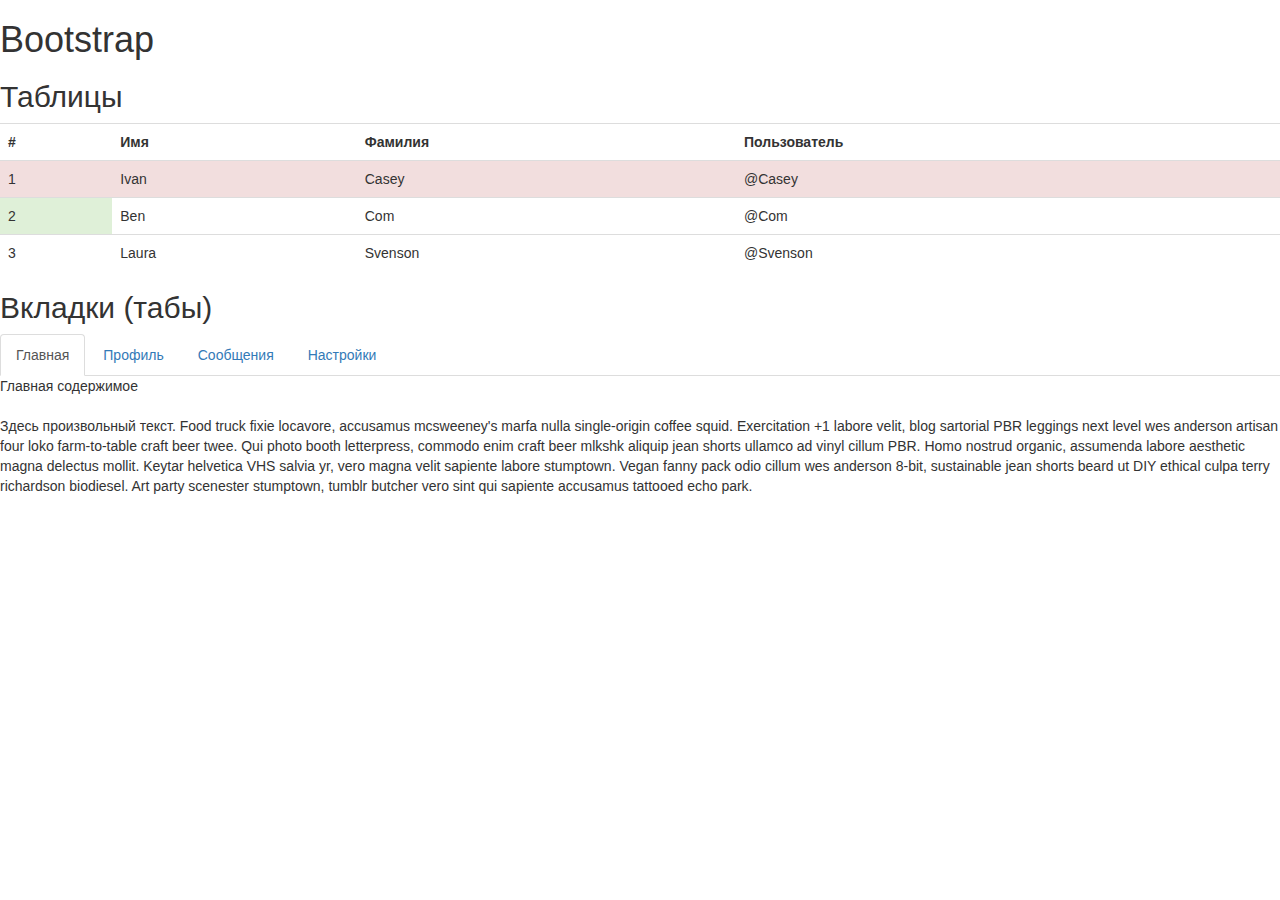
<file: bootstrap/index.html>
<!DOCTYPE html>
<html lang="en">
<head>
	<meta charset="UTF-8">
	<title>Bootstrap</title>
	<link rel="stylesheet" href="css/bootstrap.css">
	<script src="http://ajax.googleapis.com/ajax/libs/jquery/3.2.1/jquery.min.js"></script>
	<script type="text/javascript" src="js/bootstrap.js"></script>
</head>
<body>

	<h1>Bootstrap</h1>

<!-- 	ДОМАШНЕЕ ЗАДАНИЕ:
=====================================================
1 ряд: 
Навигация (меню) - 
https://getbootstrap.com/docs/3.3/components/#nav
http://bootstrap-3.ru/components.php#nav

Thumbnails (эскизы) -
https://getbootstrap.com/docs/3.3/components/#thumbna..
http://bootstrap-3.ru/components.php#thumbnails

2 ряд:
Слайдер (карусель) -
https://getbootstrap.com/docs/3.3/javascript/#carousel
http://bootstrap-3.ru/javascript.php#carousel

Формы - 
https://getbootstrap.com/docs/3.3/css/#forms
http://bootstrap-3.ru/css.php#forms
+ кнопки 

3 ряд:
!!! Таблицы - 
https://getbootstrap.com/docs/3.3/css/#tables
http://bootstrap-3.ru/css.php#tables

Вкладки (tabs) - 
https://getbootstrap.com/docs/3.3/javascript/#tabs
http://bootstrap-3.ru/javascript.php#tabs   

===================================================
  -->



<!-- ТАБЛИЦЫ
__________________________	

class="table table-striped"  --- обычная + класс зебра
.table-bordered границы разделения
.table-hover курсор при наведении подобно ховеру 
.table-condensed компактная таблица 


контекстные классы (цвет строк и отдельных ячеек):
.active	- 	серый цв		Применяет цвет при наведении на конкретную строку или ячейку
.success -	зеленый	цв		Указывает на успешное или позитивное действие
.info -  синий цв				Указывает на нейтральные информативные изменения или действия
.warning - 	желтый			Указывает на предупреждения, которые могут потребовать внимания
.danger - красный		Указывает на опасное или потенциально негативное действие

Адаптивные таблицы .table меняем на .table-responsive
-->

<h2>Таблицы</h2>

<table class="table table-striped! table-bordered! table-hover! ">
  <tr>
  	<th>#</th>
  	<th>Имя</th>
  	<th>Фамилия</th>
  	<th>Пользователь</th>
  </tr>
  <tr class="danger">
  	<td>1</td>
  	<td>Ivan</td>
  	<td>Casey</td>
  	<td>@Casey</td>
  </tr>
  <tr>
  	<td class="success">2</td>
  	<td>Ben</td>
  	<td>Com</td>
  	<td>@Com</td>
  </tr>
  <tr>
  	<td>3</td>
  	<td>Laura</td>
  	<td>Svenson</td>
  	<td>@Svenson</td>
  </tr>
</table>


<!-- ВКЛАДКИ TABS
fade - плавное угасание
-->

<h2>Вкладки (табы)</h2>
<ul class="nav nav-tabs">
  <li class="active"><a href="#home" data-toggle="tab">Главная</a></li>
  <li><a href="#profile" data-toggle="tab">Профиль</a></li>
  <li><a href="#messages" data-toggle="tab">Сообщения</a></li>
  <li><a href="#settings" data-toggle="tab">Настройки</a></li>
</ul>

<!-- Tab panes -->
<div class="tab-content">
  <div class="tab-pane fade in active" id="home">
  	<p>Главная содержимое<br><br>
  	  	
  	  	Здесь произвольный текст. Food truck fixie locavore, accusamus mcsweeney's marfa nulla single-origin coffee squid. Exercitation +1 labore velit, blog sartorial PBR leggings next level wes anderson artisan four loko farm-to-table craft beer twee. Qui photo booth letterpress, commodo enim craft beer mlkshk aliquip jean shorts ullamco ad vinyl cillum PBR. Homo nostrud organic, assumenda labore aesthetic magna delectus mollit. Keytar helvetica VHS salvia yr, vero magna velit sapiente labore stumptown. Vegan fanny pack odio cillum wes anderson 8-bit, sustainable jean shorts beard ut DIY ethical culpa terry richardson biodiesel. Art party scenester stumptown, tumblr butcher vero sint qui sapiente accusamus tattooed echo park.</p>
  </div>
  <div class="tab-pane fade" id="profile">
  	<p>Профиль содержимое<br><br>
  	  	
  	  	Food truck fixie locavore, accusamus mcsweeney's marfa nulla single-origin coffee squid. Exercitation +1 labore velit, blog sartorial PBR leggings next level wes anderson artisan four loko farm-to-table craft beer twee. Qui photo booth letterpress, commodo enim craft beer mlkshk aliquip jean shorts ullamco ad vinyl cillum PBR. Homo nostrud organic, assumenda labore aesthetic magna delectus mollit. Keytar helvetica VHS salvia yr, vero magna velit sapiente labore stumptown. Vegan fanny pack odio cillum wes anderson 8-bit, sustainable jean shorts beard ut DIY ethical culpa terry richardson biodiesel. Art party scenester stumptown, tumblr butcher vero sint qui sapiente accusamus tattooed echo park. Здесь произвольный текст. </p>
  </div>
  <div class="tab-pane fade" id="messages">
  	<p>Сообщения содержимое<br><br>
  	  	
  	  	Сommodo enim craft beer mlkshk aliquip jean shorts ullamco ad vinyl cillum PBR. Homo nostrud organic, assumenda labore aesthetic magna delectus mollit. Keytar helvetica VHS salvia yr, vero magna velit sapiente labore stumptown. Vegan fanny pack odio cillum wes anderson 8-bit, sustainable jean shorts beard ut DIY ethical culpa terry richardson biodiesel. Art party scenester stumptown, tumblr butcher vero sint qui sapiente accusamus tattooed echo park. Здесь произвольный текст. Food truck fixie locavore, accusamus mcsweeney's marfa nulla single-origin coffee squid. Exercitation +1 labore velit, blog sartorial PBR leggings next level wes anderson artisan four loko farm-to-table craft beer twee. Qui photo booth letterpress </p>
  </div>
  <div class="tab-pane fade" id="settings">
  	<p>Сообщения содержимое<br><br>
  	  	  	
	  	Sustainable jean shorts beard ut DIY ethical culpa terry richardson biodiesel. Art party scenester stumptown, tumblr butcher vero sint qui sapiente accusamus tattooed echo park. Здесь произвольный текст. Food truck fixie locavore, accusamus mcsweeney's marfa nulla single-origin coffee squid. Exercitation +1 labore velit, blog sartorial PBR leggings next level wes anderson artisan four loko farm-to-table craft beer twee. Qui photo booth letterpress. Сommodo enim craft beer mlkshk aliquip jean shorts ullamco ad vinyl cillum PBR. Homo nostrud organic, assumenda labore aesthetic magna delectus mollit. Keytar helvetica VHS salvia yr, vero magna velit sapiente labore stumptown. Vegan fanny pack odio cillum wes anderson 8-bit </p>
  </div>
</div>



</body>
</html>
</file>
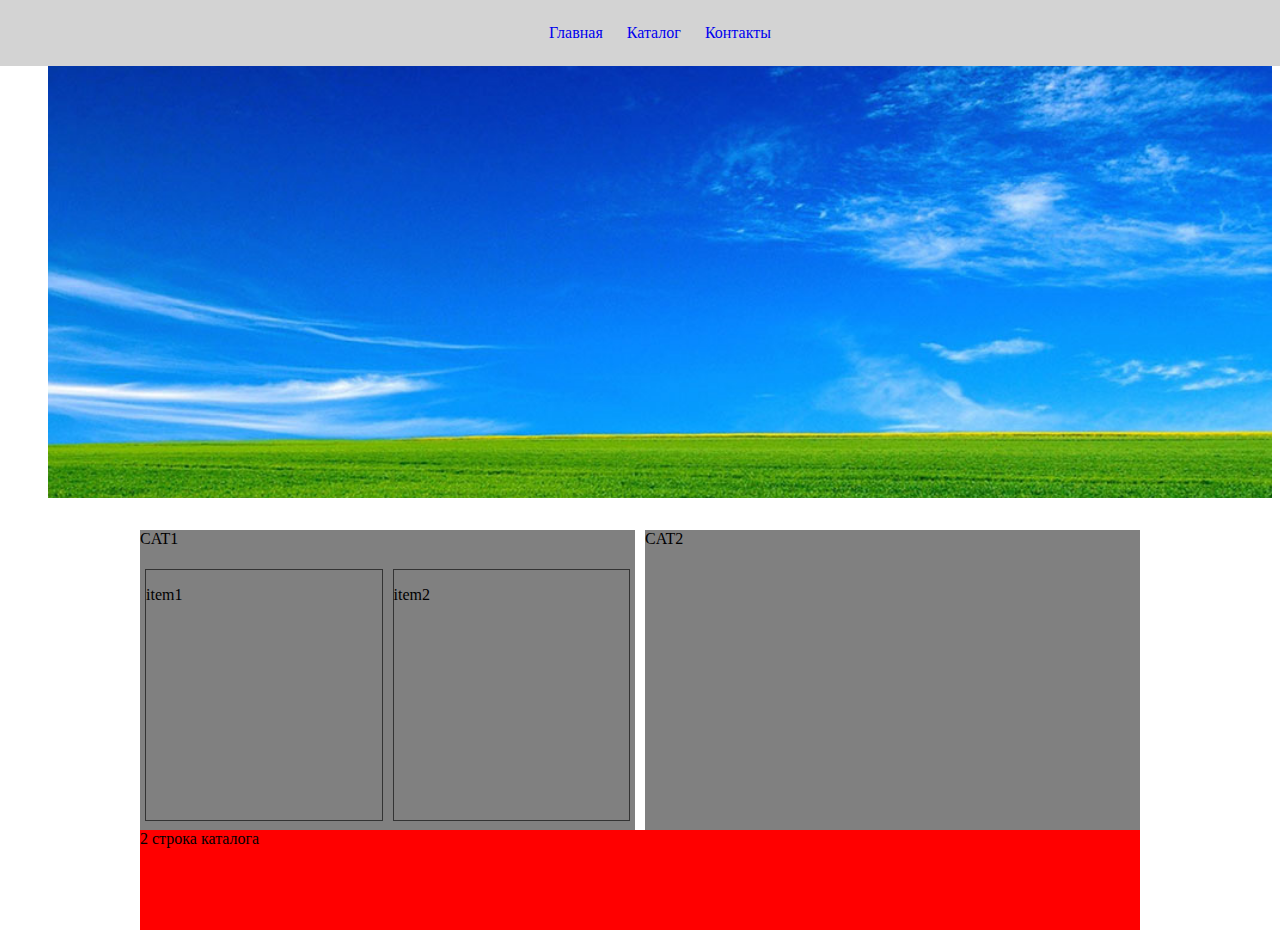
<file: shop_tmp1/index.html>
<!DOCTYPE html>
<html lang="ru">

<head>
    <meta charset="UTF-8">
    <title>Главная - Health and Eating</title>
    <link rel="stylesheet" type="text/css" href="css/style.css">

</head>

<body>

    <!-- menu -->
    <div class="menu">
        <ul>
            <li>
                <a href="index.html">Главная</a>
            </li>
            <li>
                <a href="blog.html">Каталог</a>
            </li>
            <li>
                <a href="contacts.html">Контакты</a>
            </li>
        </ul>
    </div> 
    <a href=""></a>

    <!-- slider -->      
    <div class="row">
        <div class="col-12">
            <ul class="slider">
                <li class="active-slide"></li>
                <li></li>
                <li></li>
            </ul>
        </div>
    </div>

    <!-- общий контейнер grid layout -->     
    <div class="container">

        <!-- 1 строка каталога -->
        <div class="row">
            <div class="col-6">
               <div class="cat1">  
                    <p>CAT1</p>
                    <div class="col-6">
                        <div class="item">
                           <p>item1</p>
                           <!-- img in -->
                        </div>
                    </div>

                    <div class="col-6">
                        <div class="item">
                            <p>item2</p>
                            <!-- img in -->
                        </div>
                    </div>
                </div>
            </div>

            
            <div class="col-6">
                <div class="cat2">  
                    <p>CAT2</p>
                </div>
            </div>
        </div>

        <!-- 2 строка каталога -->
        <div class="row" style="background: red; height: 100px;">
            2 строка каталога
        </div>
    </div>


</body>

</html>
</file>
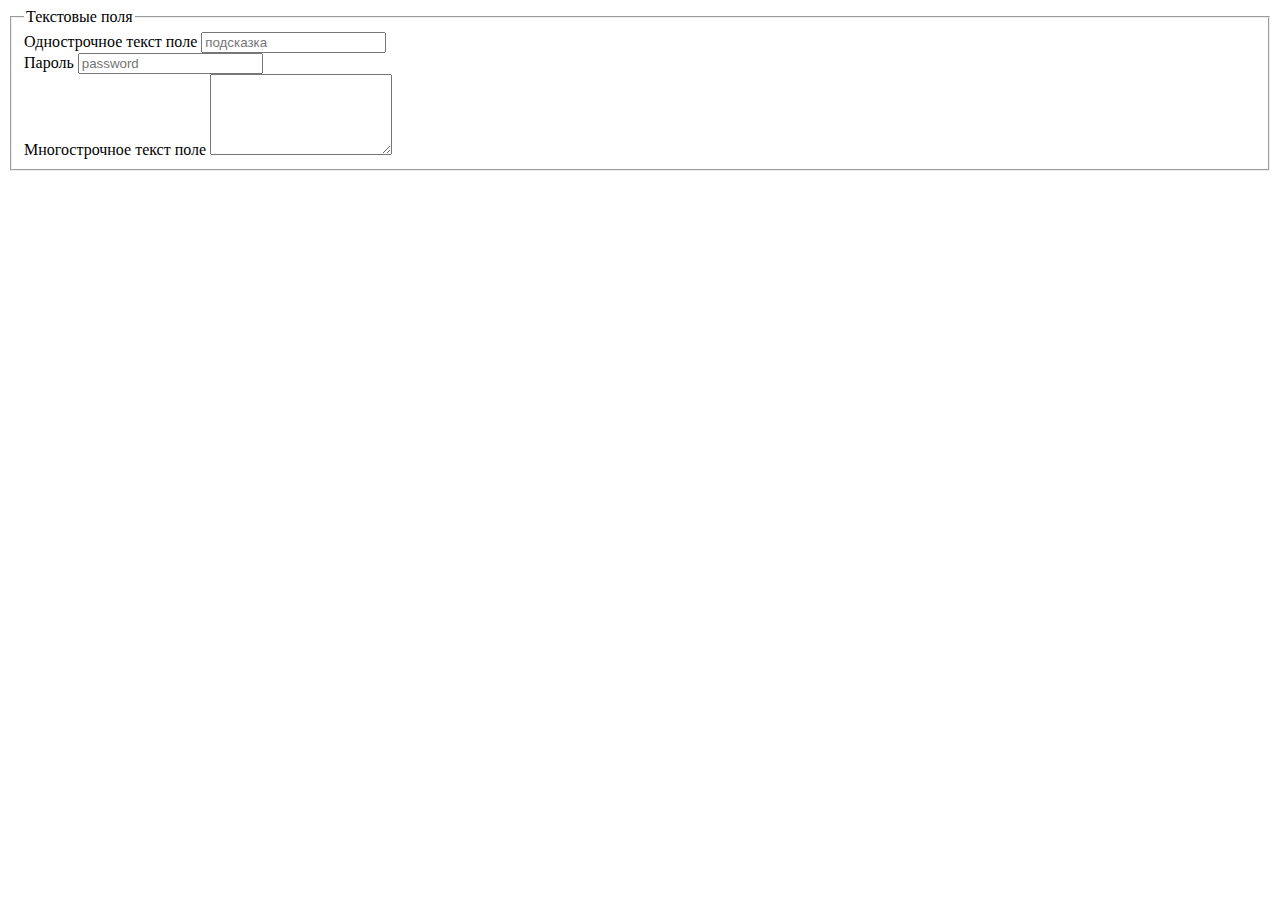
<file: less01_02_forms.html>
<!DOCTYPE html>
<html lang="ru">

<head>
    <meta charset="UTF-8">
    <title>Forms</title>
</head>

<body>
    <form action="#" method="post">
        <fieldset>
            <legend>Текстовые поля</legend>
            <div>
                <label for="textField">Однострочное текст поле</label>
                <input type="text" name="" id="textField" placeholder="подсказка" required>
            </div>
            <div>
                <label for="pwd">Пароль</label>
                <input type="password" name="" id="pwd" placeholder="password" required>
            </div>
            <div>
                <label for="text_area">Многострочное текст поле</label>
                <textarea rows="5" id="text_area"></textarea>
            </div>

            <div>
            	<input id="" type="hidden">
            </div>
            
        </fieldset>
    </form>
</body>

</html>
</file>
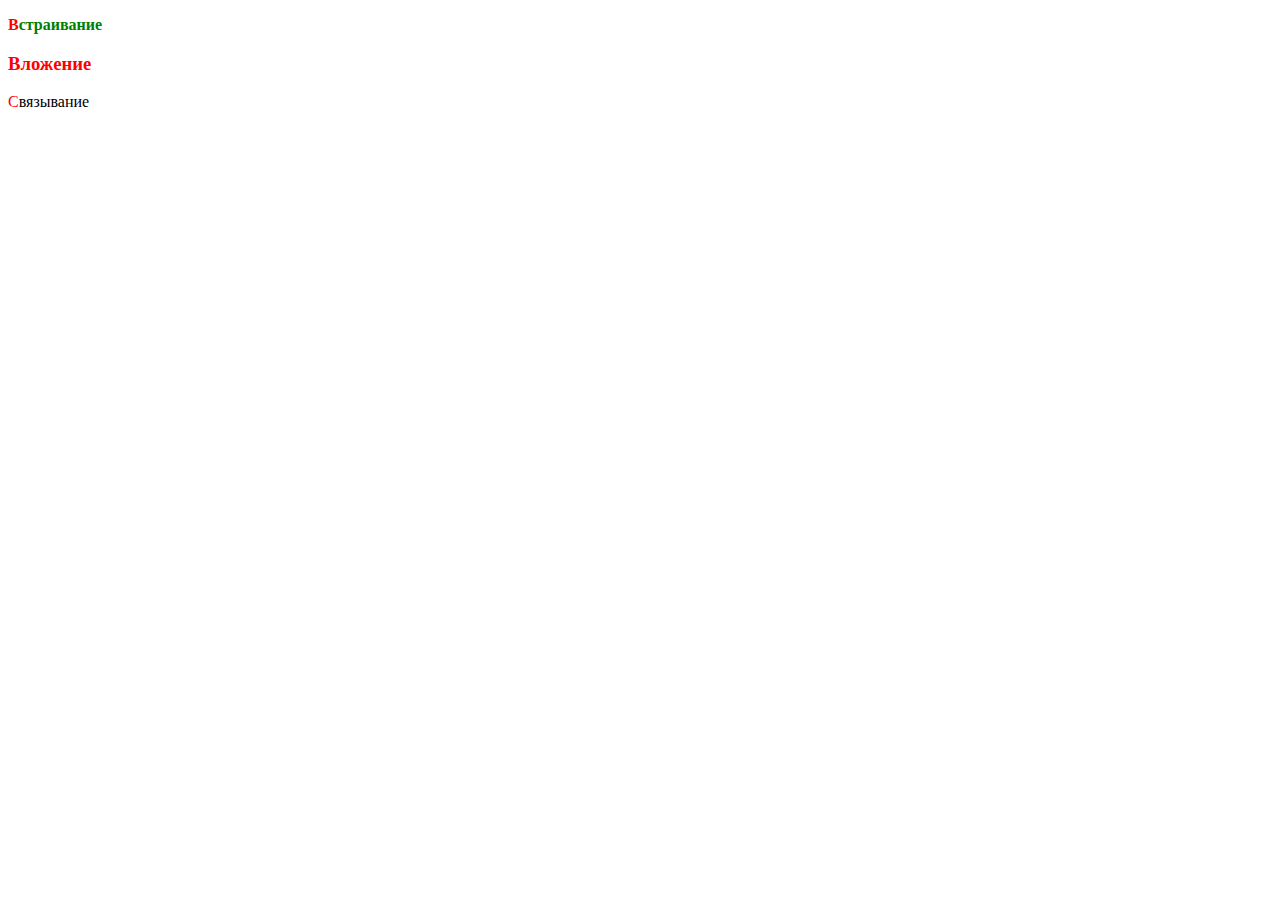
<file: less03_styles_lesson3.html>
<!DOCTYPE html>
<html lang="en">
<head>
    <meta charset="UTF-8">
    <title>Styles</title>
    <link rel="stylesheet" href="css/style.css">
    <style>
        h3 {
            color: red;
            font-weight: bold;
        }
    </style>
</head>
<body>
    <!--
    Cascading Style Sheets («каскадные таблицы стилей») – это средство, позволяющее задавать различные визуальные свойства HTML-элементам.

    Таблицы стилей – текстовые файлы, обычно имеющие расширение *.css.

    HTML задает основную структуру веб-страницы, а также указывает, какие элементы на ней присутствуют.
    Оформление веб-страницы, положение и вид элементов возложен на стили (CSS).
    -->

    <!--
    Для чего нужны стили:
    разграничение кода и оформления;
    разное оформление для разных устройств;
    ускорение загрузки сайта;
    единое стилевое оформление множества документов;
    централизованное хранение
    -->

    <!-- Подключение стилей -->
    <!--1. Через атрибут style тега-->
    <p style="color: green; font-weight: bold;">Встраивание</p>
    <!--
    Повышается время загрузки стилей,
    затрудняет редактирование кода
    -->
    <!--2. С помощью тега <style>, вложенного в тег <head> -->
    <h3>Вложение</h3>
    <!--3. Из внешнего файла *.css, с помощью тега link, вложенного в тег <head>  -->
    <p class="class-name">Связывание</p>


    <!--  -->



</body>
</html>
</file>
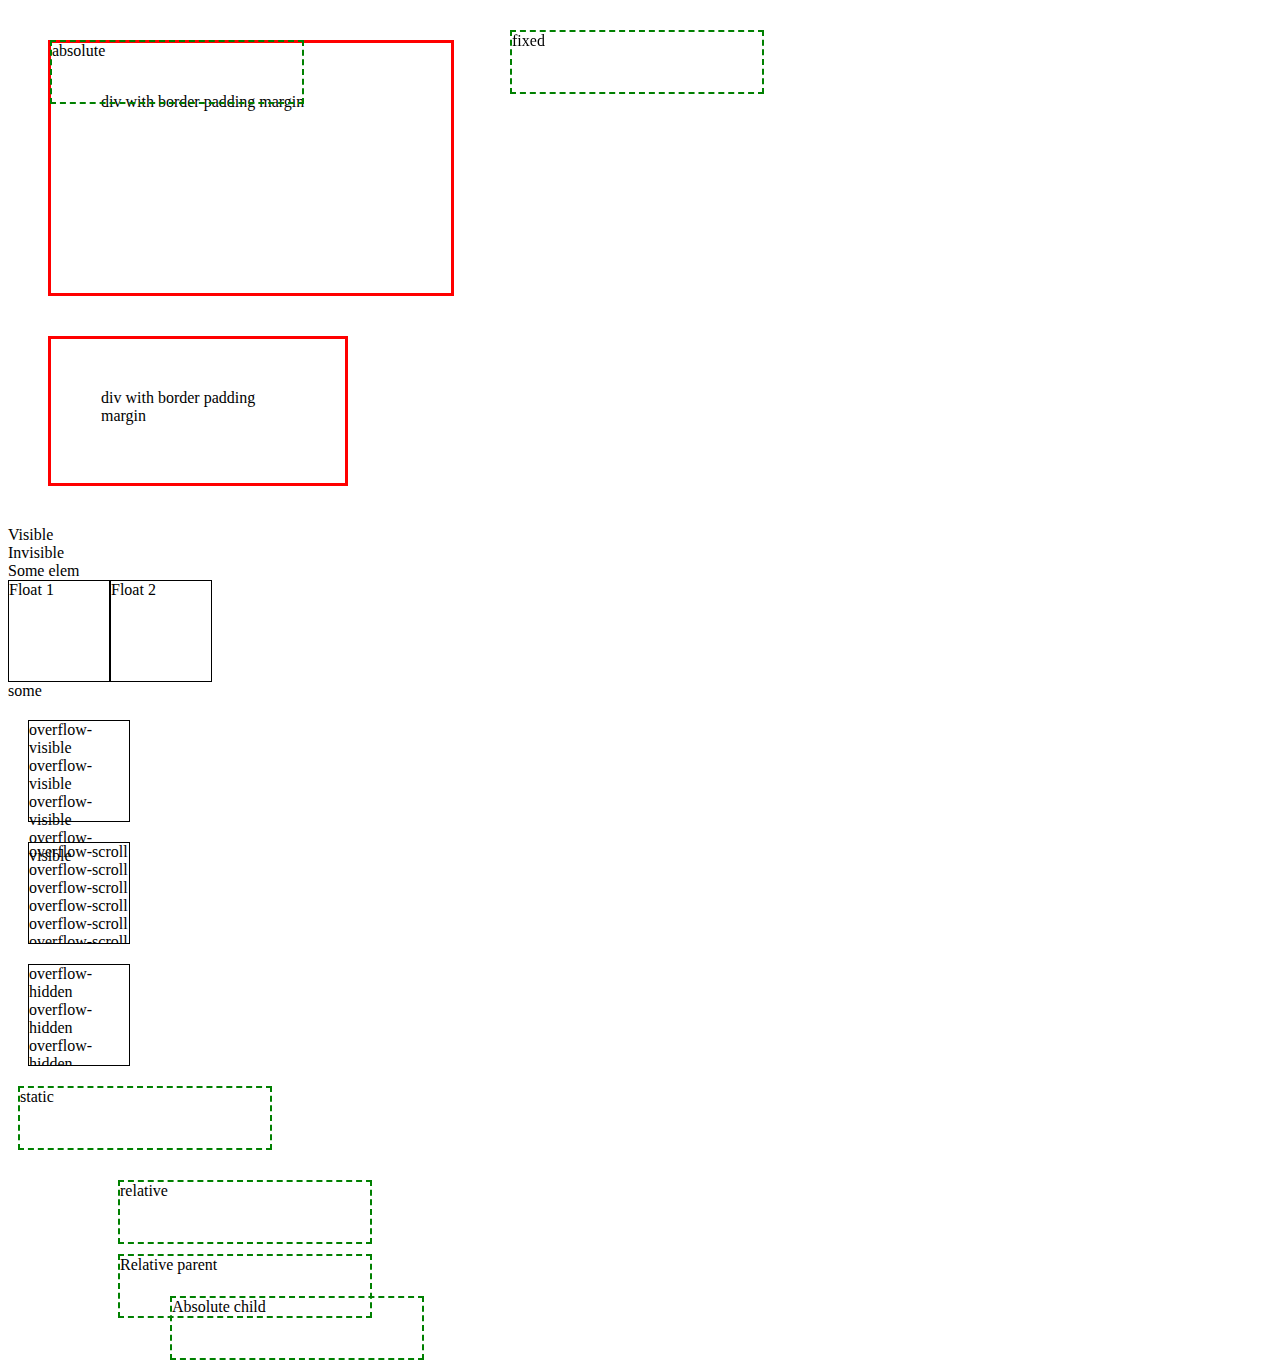
<file: less04_box_model.html>
<!DOCTYPE html>
<html lang="ru">
<head>
    <meta charset="UTF-8">
    <title>Box model (верстка 1 способ блочная - методом прямоугольника)</title>
    <link rel="stylesheet" type="text/css" href="css/less04.css">
</head>
<body>
        <div class="block1">div with border padding margin</div>
        <div class="block2">div with border padding margin</div>

        <div class="visible">Visible</div>
        <div class="hidden">Invisible</div>
        <div>Some elem</div>

        <div class="float">Float 1</div>
        <div class="float">Float 2</div>
        <p class="clear">some</p>

        <div class="overflow-visible">
        	overflow-visible 
        	overflow-visible 
        	overflow-visible  
        	overflow-visible 
        </div>

        <div class="overflow-scroll">
        	overflow-scroll
        	overflow-scroll 
        	overflow-scroll  
        	overflow-scroll
        	overflow-scroll
        	overflow-scroll 
        	overflow-scroll  
        	overflow-scroll
        </div>

        <div class="overflow-hidden">
        	overflow-hidden
        	overflow-hidden
        	overflow-hidden  
        	overflow-hidden
        </div>
		
		<!-- Позиционирование -->
        <div class="static">static</div>
     	<div class="fixed">fixed</div>
      	<div class="relative">relative</div>
      	<div class="absolute">absolute</div>

      	<div class="relative">Relative parent
      		<div class="absolute">Absolute child
      		</div>
      	</div>

    
</body>
</html>
</file>
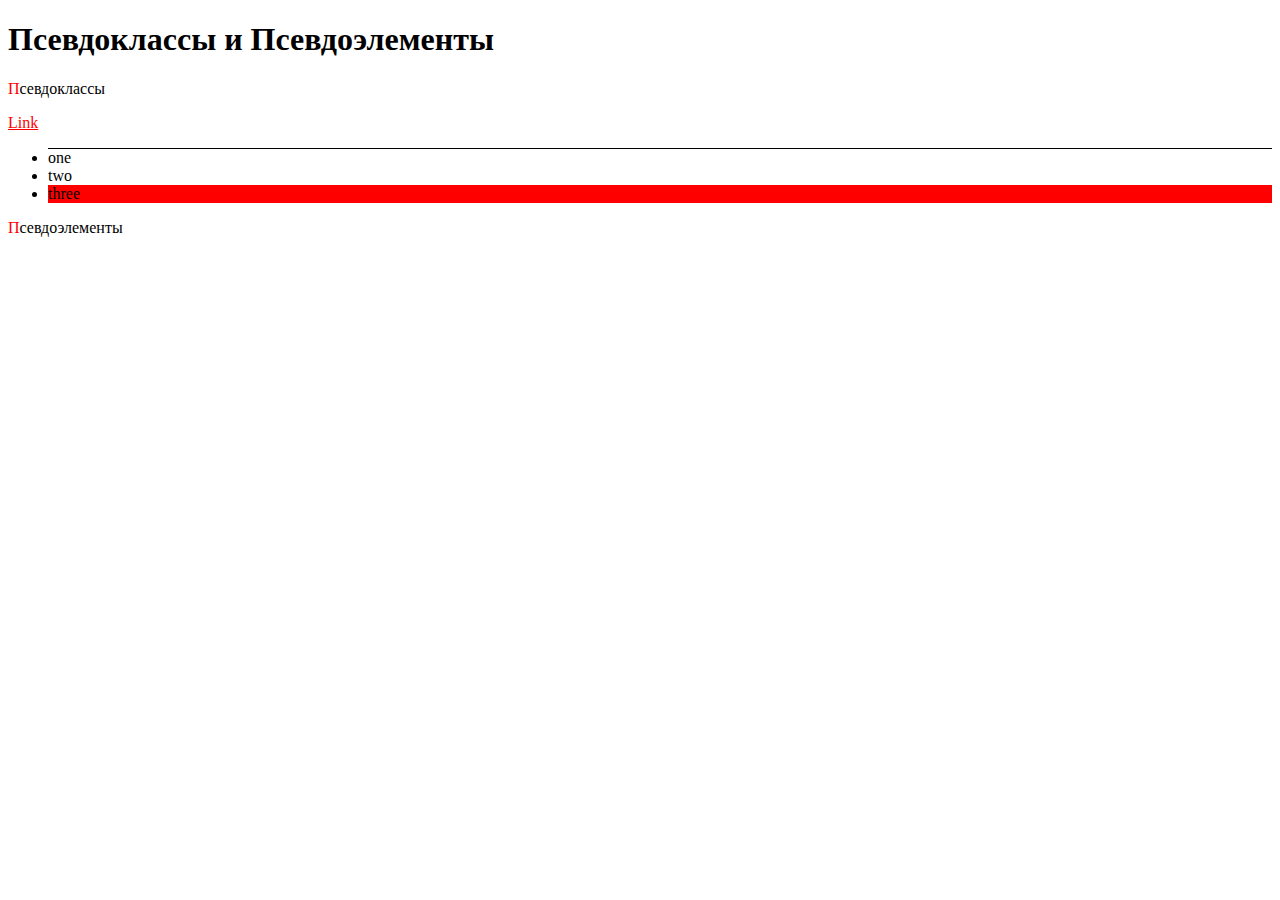
<file: pseudo.html>
<!DOCTYPE html>
<html lang="en">
<head>
	<meta charset="UTF-8">
	<title>Псевдоклассы и Псевдоэлементы</title>
	<link rel="stylesheet" href="css/style.css">
</head>
<body>
<h1>Псевдоклассы и Псевдоэлементы</h1>

<p>Псевдоклассы</p> 
	<a href="#">Link</a>

	<ul class="menu">
		<li>one</li>
		<li>two</li>
		<li>three</li>
		
	</ul>

<p>Псевдоэлементы</p>



	
</body>
</html>
</file>
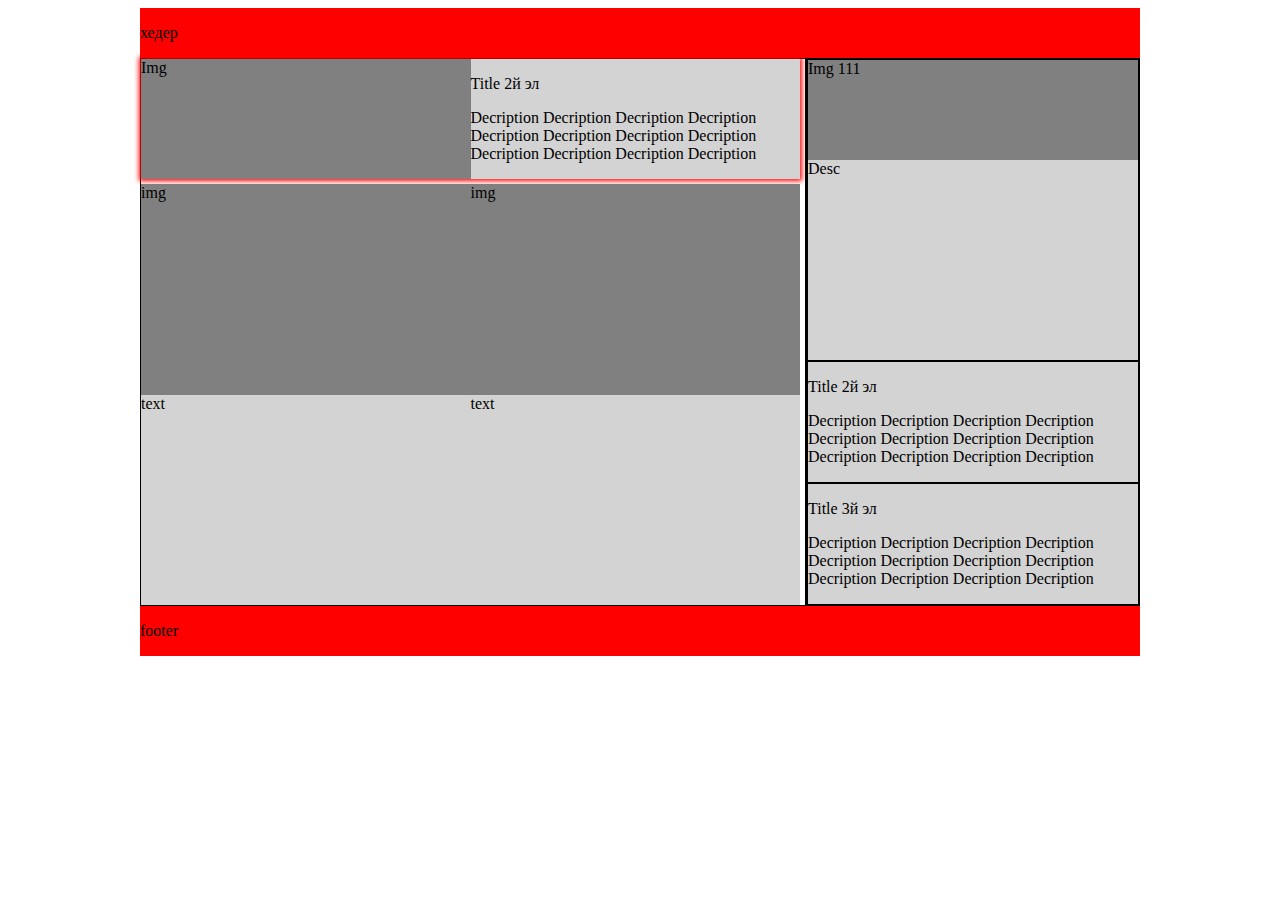
<file: flexbox/flex-work.html>
<!DOCTYPE html>
<html lang="ru">

    <head>
        <meta charset="UTF-8">
        <title>Flexbox work</title>
        <link rel="stylesheet" type="text/css" href="css/flex-work.css">
    </head>
    <body>

        <div class="container">

            <!-- хедер -->
            <div class="row-container" style="background: red;">
                <div class="flex1">
                    <p>хедер</p>
                </div>
            </div>    

            <div class="row-container">
               <!--  1 ГЛ ЭЛ -->
                <div class="flex2 border column-container ">



                    <!-- 1  эл - 2 в строку -->
                    <div class="mr mb row-container shadow">
                       <div class="flex1 darkgray ">
                            Img
                        </div>

                       <div class="flex1 gray">
                            <p>Title 2й эл</p>
                            <p>Decription Decription Decription 
                            Decription Decription Decription
                            Decription Decription Decription
                            Decription Decription Decription</p>

                       </div>
                    </div>

                    <!-- 2 эл 2 в строку/2 в строку -->
                    <div class="mr row-container flex1">

                        <div class="flex1 column-container">
                            <div class="flex2 darkgray">
                                img
                            </div>
                        

                            <div class="flex2 gray">
                                    text
                            </div>
                        </div>

                        <div class="flex1 column-container">
                            <div class="flex2 darkgray">
                                img 
                            </div>
                        

                            <div class="flex2 gray">
                                text
                            </div>
                        </div>

                        

                    </div>                     
                </div>

                <!-- 2 ГЛ ЭЛ   ВЕРТ -->
                <div class="flex1 border  column-container">
                    
                    <!-- 1я верт ячейка подел на 2 -->
                    <div class="border column-container height gray">
                        <div class="flex1 darkgray">
                            Img  111
                        </div>
                        <div class="flex2">
                            Desc
                        </div>
                    </div>
                    
                    <!-- 2я верт ячейка -->
                    <div class="border gray">
                        <p>Title 2й эл</p>
                        <p>Decription Decription Decription 
                            Decription Decription Decription
                            Decription Decription Decription
                            Decription Decription Decription</p>
                    </div>
                    
                    <!-- 3я верт ячейка -->
                    <div class="border gray">
                        <p>Title 3й эл</p>
                        <p> Decription Decription Decription
                            Decription Decription Decription
                            Decription Decription Decription
                            Decription Decription Decription</p>
                    </div>
                </div>

            </div>

                        <!-- хедер -->
            <div class="row-container" style="background: red;">
                <div class="flex1">
                    <p>footer</p>
                </div>
            </div>    


        </div>

    </body>
</html>
</file>
<file: shop_tmp1/css/style.css>
@import url(grid.css);

 /*		menu	*/
.menu {
	position: fixed;
	top: 0;
	left:0;
	right:0;
	background: #d3d3d3;
}

.menu ul{
	text-align: center;
}

.menu li{
	display: inline-block;
}



.menu a{
	text-decoration:none;
	display: block;
	padding: 8px 10px;
}

.menu li:hover{
	background: green;
}

/*	slider 	*/
.slider{
	height: 50vh; 
	margin-top:40px; 
}

.slider li{
	display: none;
	width: 100%;
	height: 100%;
	background-repeat: no-repeat;
	background-size: cover;
	list-style-type: none; 
}

.slider li:first-child {
	background-image: url(../img/slider01.jpg);
}


.slider li:nth-child(2) {
	background-image: url(../img/slider02.jpg);
}

.slider li:last-child {
	background-image: url(../img/slider03.jpg);
}

li.active-slide {
	display: block;
}

/*	grid layout 	*/
.container { /*что бы было не широко на экране*/
	margin:0 auto;
	max-width: 1000px;	
}

.cat1,
.cat2 {
	height: 300px;
}

.cat1 {
	background: gray;
	margin-right:5px;
	
}

.cat2 {
	background: gray;
	margin-left:5px;
	
}

.item {
	border: 1px solid #333;
	margin: 5px;
	height: 250px;
}

/*!!!	blog page: ;*/

.good {
	height: 200px;
	background: red;
}


.info-rel-p{
	position: relative; /*тянется сюда к относительному*/
}


.info {
	height: 600px;
	/*width: 50px;*/
	background: green;
	position: absolute; /*абс блок отсюда абс-ый*/
	top: 0px;
	left: 0px;
	right: 0px;
}



.catalog {
	margin-top:66px;
}
</file>
<file: css/style.css>
/*Псевдоклассы*/
a:hover{
	color:green; 
}

a:link{
	color:red;
}

a:visited{
	color:red;
}

a:link{
	color:red;
}


.menu li:first-child{
	border-top: 1px solid black;

}

.menu li:last-child{
	background: red;

}

menu li:nth-child(odd| ...)
{

}

p:first-letter{
	color:red;
}

/*ПРИОРИТЕТ СТИЛЕЙ
стиль бра-ра
стиль автора
стиль польз-ля
стиль автора с доб. !impoertant
стиль польз-ля с !impoertant


СПЕЦИФИЧНОСТЬ ПО БАЛАММ

*/
</file>
<file: css/less04.css>
/*padding-top: 10px;
padding-right: 10px;
padding: 10px 20px 15px; top right/left bottom*/

.block1,
.block2 {
	padding:50px; 
	border: 3px solid red;
	height: 150px;
	width: 300px;
	margin:40px; 
}

.block2 {
	box-sizing: border-box;
}

/*.visible, 
.hidden {
	
	visibility: collapse; 
}
*/

.float {
	float:left;
	height:100px;
	width:100px;
	border: 1px solid black; 
}

.clear {
	clear: both;
}

.overflow-visible,
.overflow-scroll,
.overflow-hidden {
	
	width: 100px;
	height: 100px;
	border: 1px solid black; 
	margin:20px; 
}  

.overflow-scroll {
	overflow: scroll;
	
}

.overflow-hidden {
	overflow: hidden;
}

.static,
.fixed,
.relative,
.absolute {
	width: 250px;
	height: 60px;
	border: 2px dashed green;
	margin:10px;
}

.fixed {
	position: fixed;
	top:20px;
	left: 500px;
}

.relative {
	position: relative;
	top: 20px;
	left: 100px;
}

.absolute {
	position: absolute;
	top: 30px;
	left: 40px;
	
}
</file>
<file: flexbox/css/flex-work.css>
.container {
	margin: 0 auto;
	max-width: 1000px;
}

.border {
	border: 1px solid black;
}

.gray {
	background: lightgray; 
}

.darkgray {
	background: gray;
}

.row-container {
	display: flex;
}

.column-container {
	display: flex;
	flex-direction: column;
}

.flex2 {
	flex: 2;
}

.flex1 {
	flex: 1;
}



.height {
	height: 300px;
}


.mt {
	margin-top: 5px;
}

.mr {
	margin-right: 5px;
}

.mb {
	margin-bottom: 5px;
}

.ml {
	margin-left: 5px;
}

.shadow {
	box-shadow: 0px 0px 5px 2px red;
	/*влево/право - вверх/вниз - разм - шир разм - цвет*/
}

/*.shadow:hover {
	box-shadow: 
}*/
</file>
